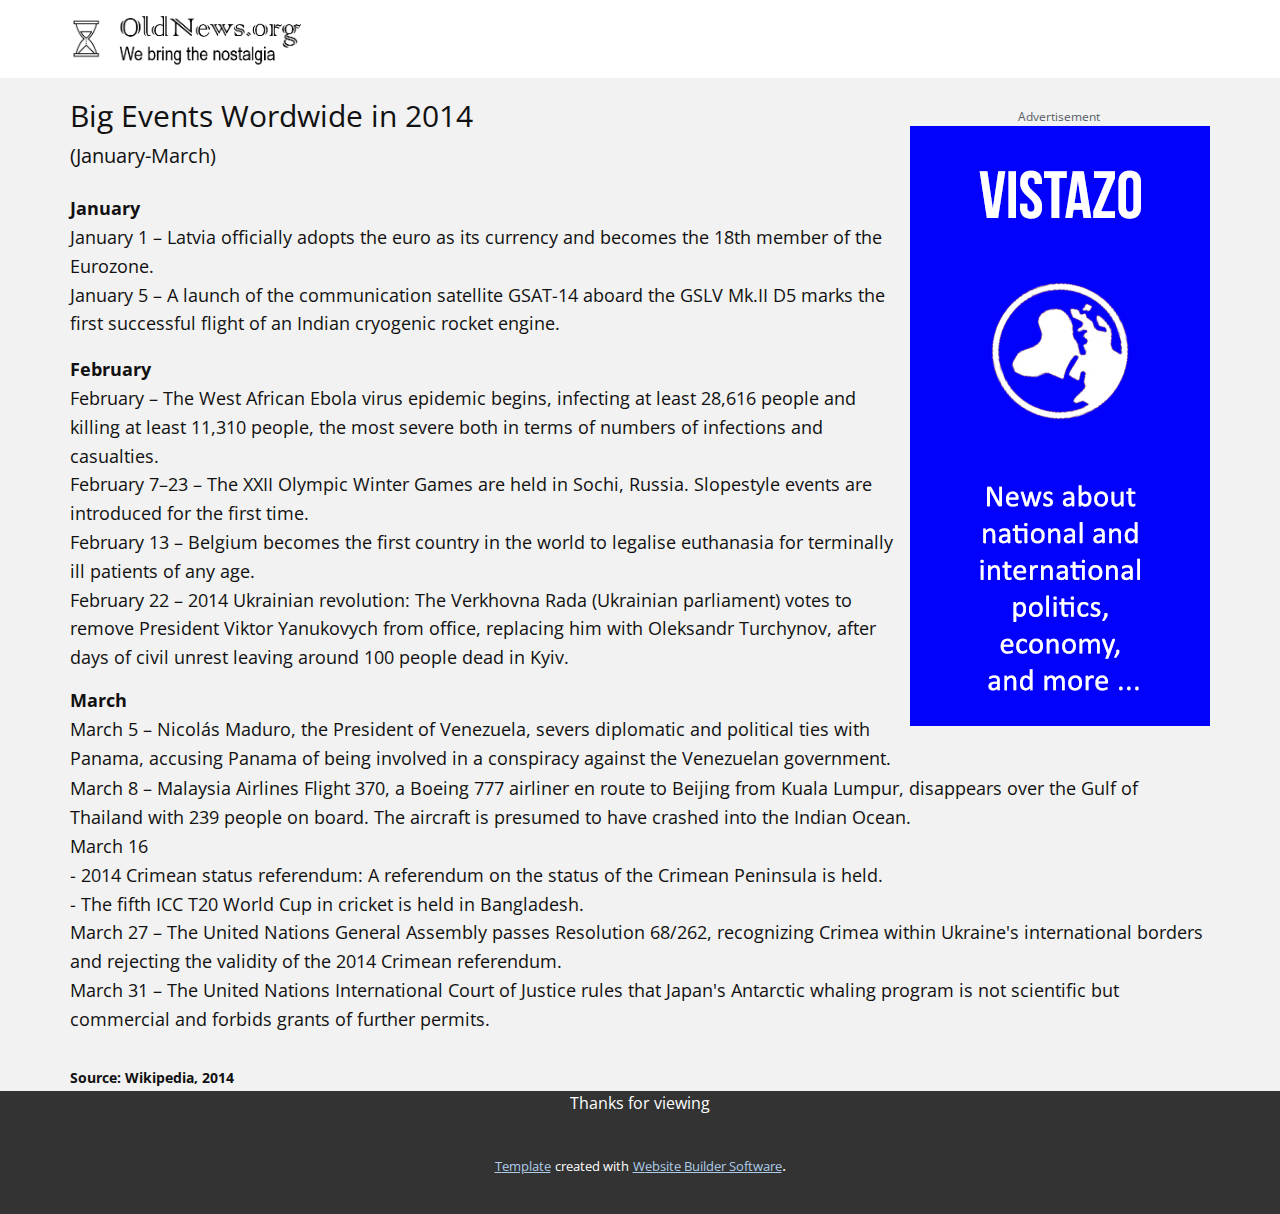
<file: site13/index.html>
<!DOCTYPE html>
<html style="font-size: 16px;">
  <head>
    <meta name="viewport" content="width=device-width, initial-scale=1.0">
    <meta charset="utf-8">
    <meta name="keywords" content="INTUITIVE">
    <meta name="description" content="">
    <meta name="page_type" content="np-template-header-footer-from-plugin">
    <title>Situation 13</title>
    <link rel="stylesheet" href="nicepage.css" media="screen">
<link rel="stylesheet" href="Situation-13.css" media="screen">
    <script class="u-script" type="text/javascript" src="jquery.js" defer=""></script>
    <script class="u-script" type="text/javascript" src="nicepage.js" defer=""></script>
    <meta name="generator" content="Nicepage 3.3.3, nicepage.com">
    <link id="u-theme-google-font" rel="stylesheet" href="https://fonts.googleapis.com/css?family=Roboto:100,100i,300,300i,400,400i,500,500i,700,700i,900,900i|Open+Sans:300,300i,400,400i,600,600i,700,700i,800,800i">
    
    
    
    <script type="application/ld+json">{
		"@context": "http://schema.org",
		"@type": "Organization",
		"name": "",
		"url": "index.html"
}</script>
    <meta property="og:title" content="Situation 13">
    <meta property="og:type" content="website">
    <meta name="theme-color" content="#478ac9">
    <link rel="canonical" href="index.html">
    <meta property="og:url" content="index.html">
  </head>
  <body data-home-page="Situation-13.html" data-home-page-title="Situation 13" class="u-body"><header class="u-clearfix u-header u-white u-header" id="sec-0cfb"><div class="u-clearfix u-sheet u-sheet-1">
        <img src="images/111.png" alt="" class="u-expanded-height u-image u-image-default u-image-1" data-image-width="1259" data-image-height="173">
      </div></header>
    <section class="u-clearfix u-grey-5 u-section-1" id="sec-c8c6">
      <div class="u-clearfix u-sheet u-valign-middle-xs u-sheet-1">
        <p class="u-small-text u-text u-text-font u-text-palette-5-dark-2 u-text-variant u-text-1">Advertisement</p>
        <p class="u-text u-text-2">
          <span style="font-size: 1.875rem;">Big Events Wordwide in 2014</span>&nbsp;<span style="font-weight: 400; font-size: 1.25rem;">
            <br>(January-March)&nbsp;
          </span>
          <span style="font-size: 0.625rem;"></span>
          <br>
        </p>
        <img src="images/7.half-page-blue-gif.gif" alt="" class="u-image u-image-default u-image-1">
        <p class="u-text u-text-3">
          <span style="font-weight: 700;">January&nbsp;</span>
          <br>January 1 – Latvia officially adopts the
euro as its currency and becomes the 18th member of the Eurozone.&nbsp;<br>January 5 – A launch of the communication
satellite GSAT-14 aboard the GSLV Mk.II D5 marks the first successful flight of
an Indian cryogenic rocket engine.
&nbsp;&nbsp;<br>
        </p>
        <p class="u-text u-text-4">
          <span style="font-weight: 700;">February&nbsp;</span>
          <br>February – The West African Ebola virus epidemic begins, infecting at least 28,616 people and killing at least 11,310 people, the most severe both in terms of numbers of infections and casualties.&nbsp;<br>February 7–23 – The XXII Olympic Winter Games are held in Sochi, Russia. Slopestyle events are introduced for the first time.&nbsp;<br>
        </p>
        <p class="u-text u-text-5">February 13 – Belgium becomes the first country in the world to legalise euthanasia for terminally ill patients of any age.&nbsp;<br>February 22 – 2014 Ukrainian revolution: The Verkhovna Rada (Ukrainian parliament) votes to remove President Viktor Yanukovych from office, replacing him with Oleksandr Turchynov, after days of civil unrest leaving around 100 people dead in Kyiv.&nbsp; &nbsp;
        </p>
        <p class="u-text u-text-6">
          <span style="font-weight: 700;">March&nbsp;</span>
          <br>March 5 – Nicolás Maduro, the President of Venezuela, severs diplomatic and political ties with Panama, accusing Panama of being involved in a conspiracy against the Venezuelan government.&nbsp;
        </p>
      </div>
    </section>
    <section class="u-clearfix u-grey-5 u-section-2" id="sec-6941">
      <div class="u-clearfix u-sheet u-valign-middle-md u-valign-middle-sm u-valign-middle-xs u-sheet-1">
        <p class="u-text u-text-1">March 8 – Malaysia Airlines Flight 370, a Boeing 777 airliner en route to Beijing from Kuala Lumpur, disappears over the Gulf of Thailand with 239 people on board. The aircraft is presumed to have crashed into the Indian Ocean.&nbsp;<br>March 16&nbsp;<br>- 2014 Crimean status referendum: A referendum on the status of the Crimean Peninsula is held.&nbsp;<br>- The fifth ICC T20 World Cup in cricket is held in Bangladesh.&nbsp;<br>March 27 – The United Nations General Assembly passes Resolution 68/262, recognizing Crimea within Ukraine's international borders and rejecting the validity of the 2014 Crimean referendum.&nbsp;<br>March 31 – The United Nations International Court of Justice rules that Japan's Antarctic whaling program is not scientific but commercial and forbids grants of further permits.&nbsp;<br>
          <br>
          <span style="font-weight: 700; font-size: 0.875rem;">Source: Wikipedia, 2014 </span>
        </p>
      </div>
    </section>
    
    
    <footer class="u-align-left u-clearfix u-footer u-grey-80 u-footer" id="sec-8908"><div class="u-clearfix u-sheet u-sheet-1">
        <p class="u-align-center u-text u-text-default u-text-1">Thanks for viewing</p>
      </div></footer>
    <section class="u-backlink u-clearfix u-grey-80">
      <a class="u-link" href="https://nicepage.com/templates" target="_blank">
        <span>Template</span>
      </a>
      <p class="u-text">
        <span>created with</span>
      </p>
      <a class="u-link" href="https://nicepage.com/" target="_blank">
        <span>Website Builder Software</span>
      </a>. 
    </section>
  </body>
</html>
</file>
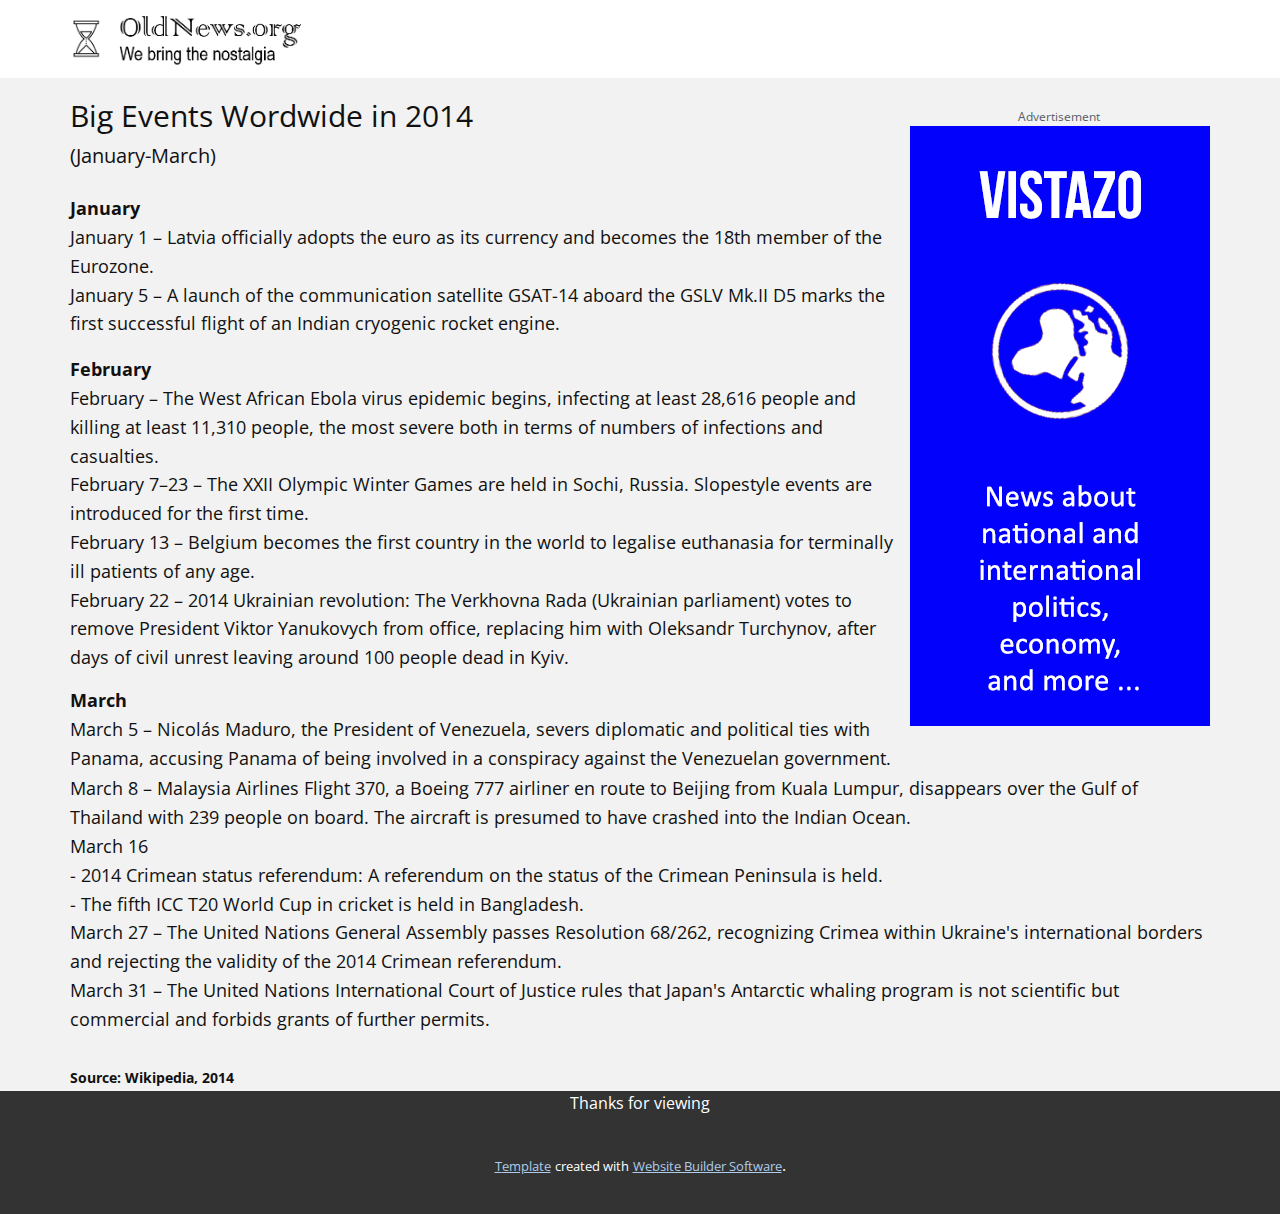
<file: site13/Situation-13.html>
<!DOCTYPE html>
<html style="font-size: 16px;">
  <head>
    <meta name="viewport" content="width=device-width, initial-scale=1.0">
    <meta charset="utf-8">
    <meta name="keywords" content="INTUITIVE">
    <meta name="description" content="">
    <meta name="page_type" content="np-template-header-footer-from-plugin">
    <title>Situation 13</title>
    <link rel="stylesheet" href="nicepage.css" media="screen">
<link rel="stylesheet" href="Situation-13.css" media="screen">
    <script class="u-script" type="text/javascript" src="jquery.js" defer=""></script>
    <script class="u-script" type="text/javascript" src="nicepage.js" defer=""></script>
    <meta name="generator" content="Nicepage 3.3.3, nicepage.com">
    <link id="u-theme-google-font" rel="stylesheet" href="https://fonts.googleapis.com/css?family=Roboto:100,100i,300,300i,400,400i,500,500i,700,700i,900,900i|Open+Sans:300,300i,400,400i,600,600i,700,700i,800,800i">
    
    
    
    <script type="application/ld+json">{
		"@context": "http://schema.org",
		"@type": "Organization",
		"name": "",
		"url": "index.html"
}</script>
    <meta property="og:title" content="Situation 13">
    <meta property="og:type" content="website">
    <meta name="theme-color" content="#478ac9">
    <link rel="canonical" href="index.html">
    <meta property="og:url" content="index.html">
  </head>
  <body class="u-body"><header class="u-clearfix u-header u-white u-header" id="sec-0cfb"><div class="u-clearfix u-sheet u-sheet-1">
        <img src="images/111.png" alt="" class="u-expanded-height u-image u-image-default u-image-1" data-image-width="1259" data-image-height="173">
      </div></header>
    <section class="u-clearfix u-grey-5 u-section-1" id="sec-c8c6">
      <div class="u-clearfix u-sheet u-valign-middle-xs u-sheet-1">
        <p class="u-small-text u-text u-text-font u-text-palette-5-dark-2 u-text-variant u-text-1">Advertisement</p>
        <p class="u-text u-text-2">
          <span style="font-size: 1.875rem;">Big Events Wordwide in 2014</span>&nbsp;<span style="font-weight: 400; font-size: 1.25rem;">
            <br>(January-March)&nbsp;
          </span>
          <span style="font-size: 0.625rem;"></span>
          <br>
        </p>
        <img src="images/7.half-page-blue-gif.gif" alt="" class="u-image u-image-default u-image-1">
        <p class="u-text u-text-3">
          <span style="font-weight: 700;">January&nbsp;</span>
          <br>January 1 – Latvia officially adopts the
euro as its currency and becomes the 18th member of the Eurozone.&nbsp;<br>January 5 – A launch of the communication
satellite GSAT-14 aboard the GSLV Mk.II D5 marks the first successful flight of
an Indian cryogenic rocket engine.
&nbsp;&nbsp;<br>
        </p>
        <p class="u-text u-text-4">
          <span style="font-weight: 700;">February&nbsp;</span>
          <br>February – The West African Ebola virus epidemic begins, infecting at least 28,616 people and killing at least 11,310 people, the most severe both in terms of numbers of infections and casualties.&nbsp;<br>February 7–23 – The XXII Olympic Winter Games are held in Sochi, Russia. Slopestyle events are introduced for the first time.&nbsp;<br>
        </p>
        <p class="u-text u-text-5">February 13 – Belgium becomes the first country in the world to legalise euthanasia for terminally ill patients of any age.&nbsp;<br>February 22 – 2014 Ukrainian revolution: The Verkhovna Rada (Ukrainian parliament) votes to remove President Viktor Yanukovych from office, replacing him with Oleksandr Turchynov, after days of civil unrest leaving around 100 people dead in Kyiv.&nbsp; &nbsp;
        </p>
        <p class="u-text u-text-6">
          <span style="font-weight: 700;">March&nbsp;</span>
          <br>March 5 – Nicolás Maduro, the President of Venezuela, severs diplomatic and political ties with Panama, accusing Panama of being involved in a conspiracy against the Venezuelan government.&nbsp;
        </p>
      </div>
    </section>
    <section class="u-clearfix u-grey-5 u-section-2" id="sec-6941">
      <div class="u-clearfix u-sheet u-valign-middle-md u-valign-middle-sm u-valign-middle-xs u-sheet-1">
        <p class="u-text u-text-1">March 8 – Malaysia Airlines Flight 370, a Boeing 777 airliner en route to Beijing from Kuala Lumpur, disappears over the Gulf of Thailand with 239 people on board. The aircraft is presumed to have crashed into the Indian Ocean.&nbsp;<br>March 16&nbsp;<br>- 2014 Crimean status referendum: A referendum on the status of the Crimean Peninsula is held.&nbsp;<br>- The fifth ICC T20 World Cup in cricket is held in Bangladesh.&nbsp;<br>March 27 – The United Nations General Assembly passes Resolution 68/262, recognizing Crimea within Ukraine's international borders and rejecting the validity of the 2014 Crimean referendum.&nbsp;<br>March 31 – The United Nations International Court of Justice rules that Japan's Antarctic whaling program is not scientific but commercial and forbids grants of further permits.&nbsp;<br>
          <br>
          <span style="font-weight: 700; font-size: 0.875rem;">Source: Wikipedia, 2014 </span>
        </p>
      </div>
    </section>
    
    
    <footer class="u-align-left u-clearfix u-footer u-grey-80 u-footer" id="sec-8908"><div class="u-clearfix u-sheet u-sheet-1">
        <p class="u-align-center u-text u-text-default u-text-1">Thanks for viewing</p>
      </div></footer>
    <section class="u-backlink u-clearfix u-grey-80">
      <a class="u-link" href="https://nicepage.com/templates" target="_blank">
        <span>Template</span>
      </a>
      <p class="u-text">
        <span>created with</span>
      </p>
      <a class="u-link" href="https://nicepage.com/" target="_blank">
        <span>Website Builder Software</span>
      </a>. 
    </section>
  </body>
</html>
</file>
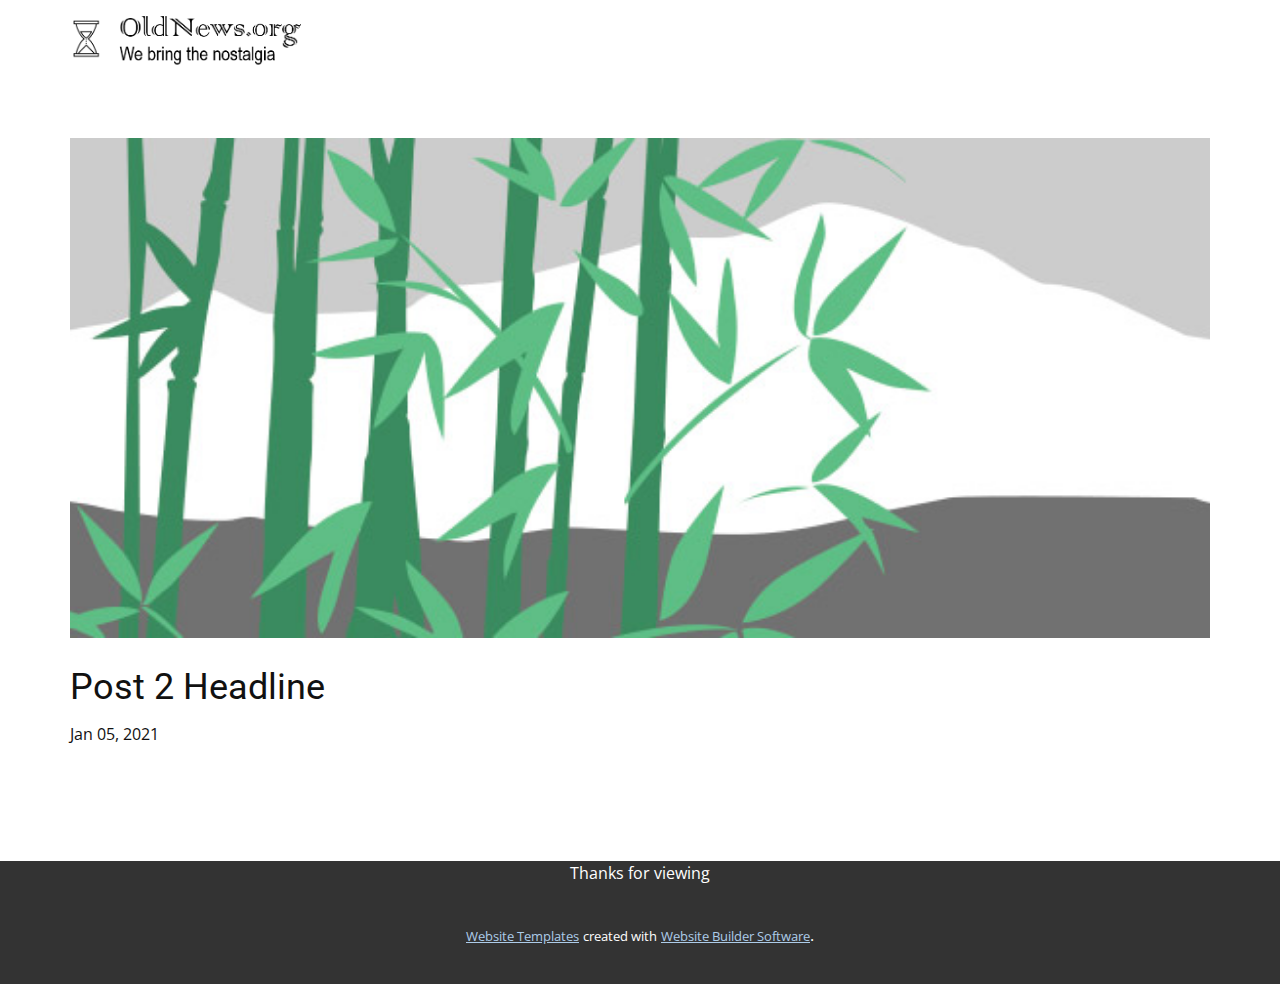
<file: site13/blog/post-1.html>
<!doctype html>
<html style="font-size: 16px;"><head>
    <meta name="viewport" content="width=device-width, initial-scale=1.0">
    <meta charset="utf-8">
    <meta name="keywords" content="Blog Post 1">
    <meta name="description" content="">
    <meta name="page_type" content="np-template-header-footer-from-plugin">
    <title>Post 2 Headline</title>
    <link rel="stylesheet" href="../nicepage.css" media="screen">
<link rel="stylesheet" href="../Post-Template.css" media="screen">
    <script class="u-script" type="text/javascript" src="../jquery.js" defer=""></script>
    <script class="u-script" type="text/javascript" src="../nicepage.js" defer=""></script>
    <meta name="generator" content="Nicepage 3.3.3, nicepage.com">
    <link id="u-theme-google-font" rel="stylesheet" href="https://fonts.googleapis.com/css?family=Roboto:100,100i,300,300i,400,400i,500,500i,700,700i,900,900i|Open+Sans:300,300i,400,400i,600,600i,700,700i,800,800i">
    
    
    <script type="application/ld+json">{
		"@context": "http://schema.org",
		"@type": "Organization",
		"name": "",
		"url": "index.html"
}</script>
    <meta property="og:title" content="Post Template">
    <meta property="og:type" content="website">
    <meta name="theme-color" content="#478ac9">
    <link rel="canonical" href="../index.html">
    <meta property="og:url" content="index.html">
  </head>
  <body class="u-body"><header class="u-clearfix u-header u-white u-header" id="sec-0cfb"><div class="u-clearfix u-sheet u-sheet-1">
        <img src="../images/111.png" alt="" class="u-expanded-height u-image u-image-default u-image-1" data-image-width="1259" data-image-height="173">
      </div></header>
    <section class="u-clearfix u-section-1" id="sec-8cb2">
      <div class="u-clearfix u-sheet u-sheet-1">
        <img src="../images/2.jpeg" alt="" class="u-blog-control u-expanded-width u-image u-image-default u-image-1" data-image-width="1080" data-image-height="1080">
        <h2 class="u-blog-control u-custom-font u-expanded-width u-heading-font u-text u-text-1">Post 2 Headline</h2>
        <div class="u-metadata u-metadata-1">
          <span class="u-meta-date u-meta-icon">Jan 05, 2021</span>
          
          
        </div>
        
      </div>
    </section>
    
    
    <footer class="u-align-left u-clearfix u-footer u-grey-80 u-footer" id="sec-8908"><div class="u-clearfix u-sheet u-sheet-1">
        <p class="u-align-center u-text u-text-default u-text-1">Thanks for viewing</p>
      </div></footer>
    <section class="u-backlink u-clearfix u-grey-80">
      <a class="u-link" href="https://nicepage.com/website-templates" target="_blank">
        <span>Website Templates</span>
      </a>
      <p class="u-text">
        <span>created with</span>
      </p>
      <a class="u-link" href="https://nicepage.com/" target="_blank">
        <span>Website Builder Software</span>
      </a>. 
    </section>
  
</body></html>
</file>
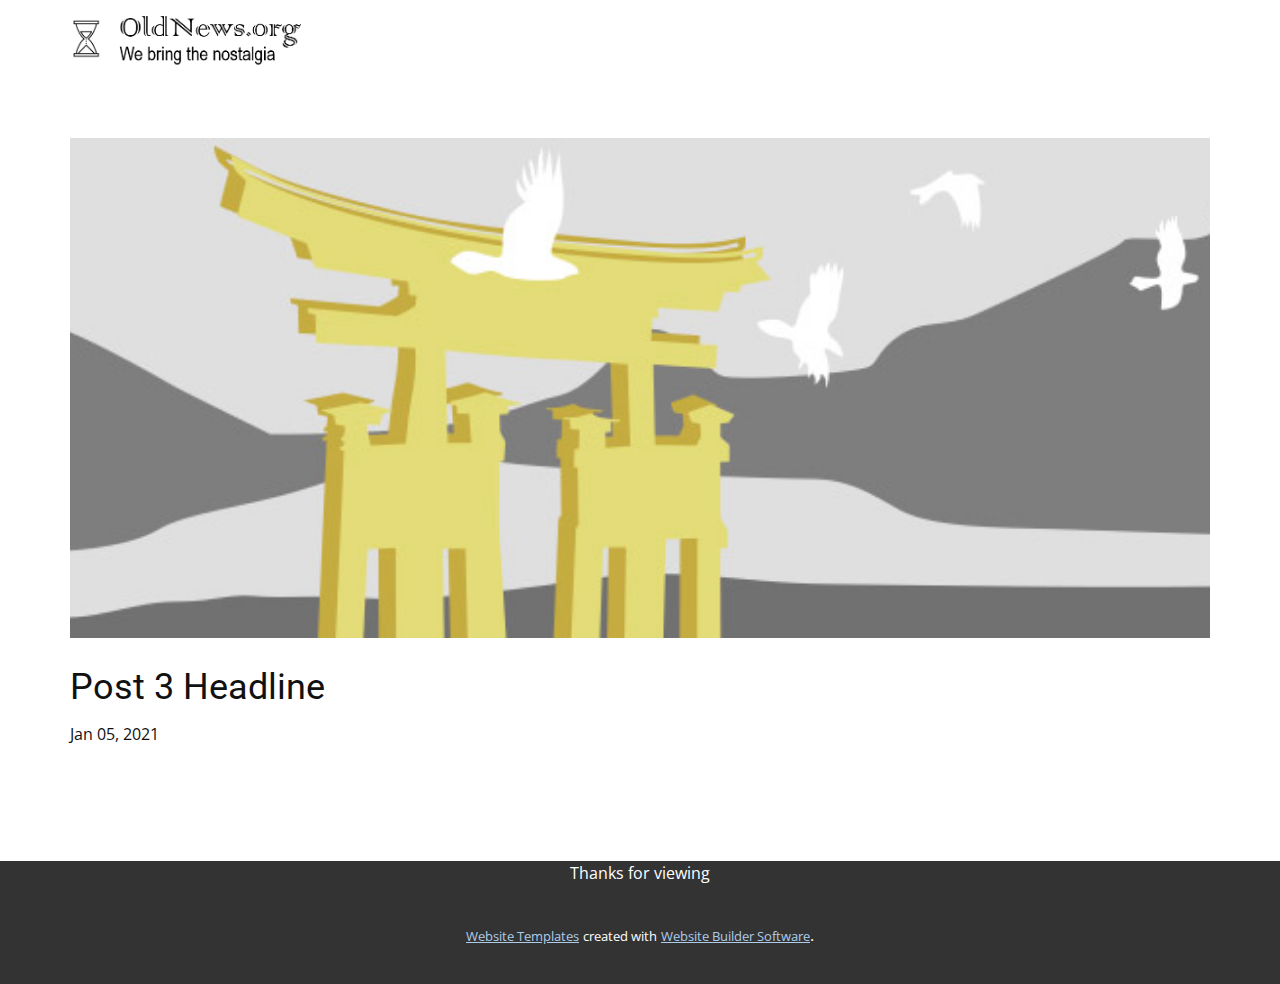
<file: site13/blog/post-2.html>
<!doctype html>
<html style="font-size: 16px;"><head>
    <meta name="viewport" content="width=device-width, initial-scale=1.0">
    <meta charset="utf-8">
    <meta name="keywords" content="Blog Post 1">
    <meta name="description" content="">
    <meta name="page_type" content="np-template-header-footer-from-plugin">
    <title>Post 3 Headline</title>
    <link rel="stylesheet" href="../nicepage.css" media="screen">
<link rel="stylesheet" href="../Post-Template.css" media="screen">
    <script class="u-script" type="text/javascript" src="../jquery.js" defer=""></script>
    <script class="u-script" type="text/javascript" src="../nicepage.js" defer=""></script>
    <meta name="generator" content="Nicepage 3.3.3, nicepage.com">
    <link id="u-theme-google-font" rel="stylesheet" href="https://fonts.googleapis.com/css?family=Roboto:100,100i,300,300i,400,400i,500,500i,700,700i,900,900i|Open+Sans:300,300i,400,400i,600,600i,700,700i,800,800i">
    
    
    <script type="application/ld+json">{
		"@context": "http://schema.org",
		"@type": "Organization",
		"name": "",
		"url": "index.html"
}</script>
    <meta property="og:title" content="Post Template">
    <meta property="og:type" content="website">
    <meta name="theme-color" content="#478ac9">
    <link rel="canonical" href="../index.html">
    <meta property="og:url" content="index.html">
  </head>
  <body class="u-body"><header class="u-clearfix u-header u-white u-header" id="sec-0cfb"><div class="u-clearfix u-sheet u-sheet-1">
        <img src="../images/111.png" alt="" class="u-expanded-height u-image u-image-default u-image-1" data-image-width="1259" data-image-height="173">
      </div></header>
    <section class="u-clearfix u-section-1" id="sec-8cb2">
      <div class="u-clearfix u-sheet u-sheet-1">
        <img src="../images/3.jpeg" alt="" class="u-blog-control u-expanded-width u-image u-image-default u-image-1" data-image-width="1080" data-image-height="1080">
        <h2 class="u-blog-control u-custom-font u-expanded-width u-heading-font u-text u-text-1">Post 3 Headline</h2>
        <div class="u-metadata u-metadata-1">
          <span class="u-meta-date u-meta-icon">Jan 05, 2021</span>
          
          
        </div>
        
      </div>
    </section>
    
    
    <footer class="u-align-left u-clearfix u-footer u-grey-80 u-footer" id="sec-8908"><div class="u-clearfix u-sheet u-sheet-1">
        <p class="u-align-center u-text u-text-default u-text-1">Thanks for viewing</p>
      </div></footer>
    <section class="u-backlink u-clearfix u-grey-80">
      <a class="u-link" href="https://nicepage.com/website-templates" target="_blank">
        <span>Website Templates</span>
      </a>
      <p class="u-text">
        <span>created with</span>
      </p>
      <a class="u-link" href="https://nicepage.com/" target="_blank">
        <span>Website Builder Software</span>
      </a>. 
    </section>
  
</body></html>
</file>
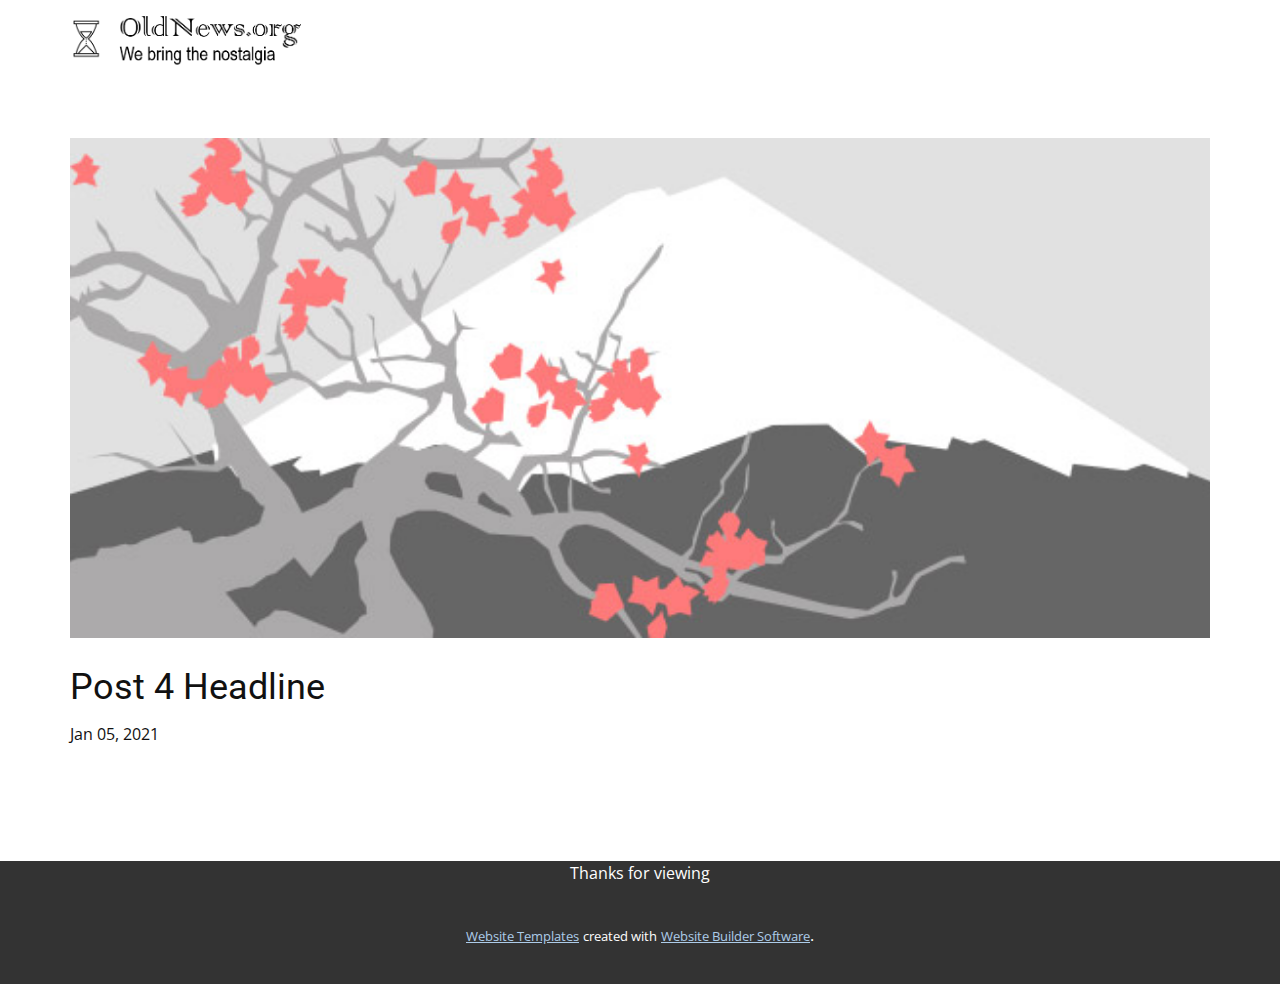
<file: site13/blog/post-3.html>
<!doctype html>
<html style="font-size: 16px;"><head>
    <meta name="viewport" content="width=device-width, initial-scale=1.0">
    <meta charset="utf-8">
    <meta name="keywords" content="Blog Post 1">
    <meta name="description" content="">
    <meta name="page_type" content="np-template-header-footer-from-plugin">
    <title>Post 4 Headline</title>
    <link rel="stylesheet" href="../nicepage.css" media="screen">
<link rel="stylesheet" href="../Post-Template.css" media="screen">
    <script class="u-script" type="text/javascript" src="../jquery.js" defer=""></script>
    <script class="u-script" type="text/javascript" src="../nicepage.js" defer=""></script>
    <meta name="generator" content="Nicepage 3.3.3, nicepage.com">
    <link id="u-theme-google-font" rel="stylesheet" href="https://fonts.googleapis.com/css?family=Roboto:100,100i,300,300i,400,400i,500,500i,700,700i,900,900i|Open+Sans:300,300i,400,400i,600,600i,700,700i,800,800i">
    
    
    <script type="application/ld+json">{
		"@context": "http://schema.org",
		"@type": "Organization",
		"name": "",
		"url": "index.html"
}</script>
    <meta property="og:title" content="Post Template">
    <meta property="og:type" content="website">
    <meta name="theme-color" content="#478ac9">
    <link rel="canonical" href="../index.html">
    <meta property="og:url" content="index.html">
  </head>
  <body class="u-body"><header class="u-clearfix u-header u-white u-header" id="sec-0cfb"><div class="u-clearfix u-sheet u-sheet-1">
        <img src="../images/111.png" alt="" class="u-expanded-height u-image u-image-default u-image-1" data-image-width="1259" data-image-height="173">
      </div></header>
    <section class="u-clearfix u-section-1" id="sec-8cb2">
      <div class="u-clearfix u-sheet u-sheet-1">
        <img src="../images/1.jpeg" alt="" class="u-blog-control u-expanded-width u-image u-image-default u-image-1" data-image-width="1080" data-image-height="1080">
        <h2 class="u-blog-control u-custom-font u-expanded-width u-heading-font u-text u-text-1">Post 4 Headline</h2>
        <div class="u-metadata u-metadata-1">
          <span class="u-meta-date u-meta-icon">Jan 05, 2021</span>
          
          
        </div>
        
      </div>
    </section>
    
    
    <footer class="u-align-left u-clearfix u-footer u-grey-80 u-footer" id="sec-8908"><div class="u-clearfix u-sheet u-sheet-1">
        <p class="u-align-center u-text u-text-default u-text-1">Thanks for viewing</p>
      </div></footer>
    <section class="u-backlink u-clearfix u-grey-80">
      <a class="u-link" href="https://nicepage.com/website-templates" target="_blank">
        <span>Website Templates</span>
      </a>
      <p class="u-text">
        <span>created with</span>
      </p>
      <a class="u-link" href="https://nicepage.com/" target="_blank">
        <span>Website Builder Software</span>
      </a>. 
    </section>
  
</body></html>
</file>
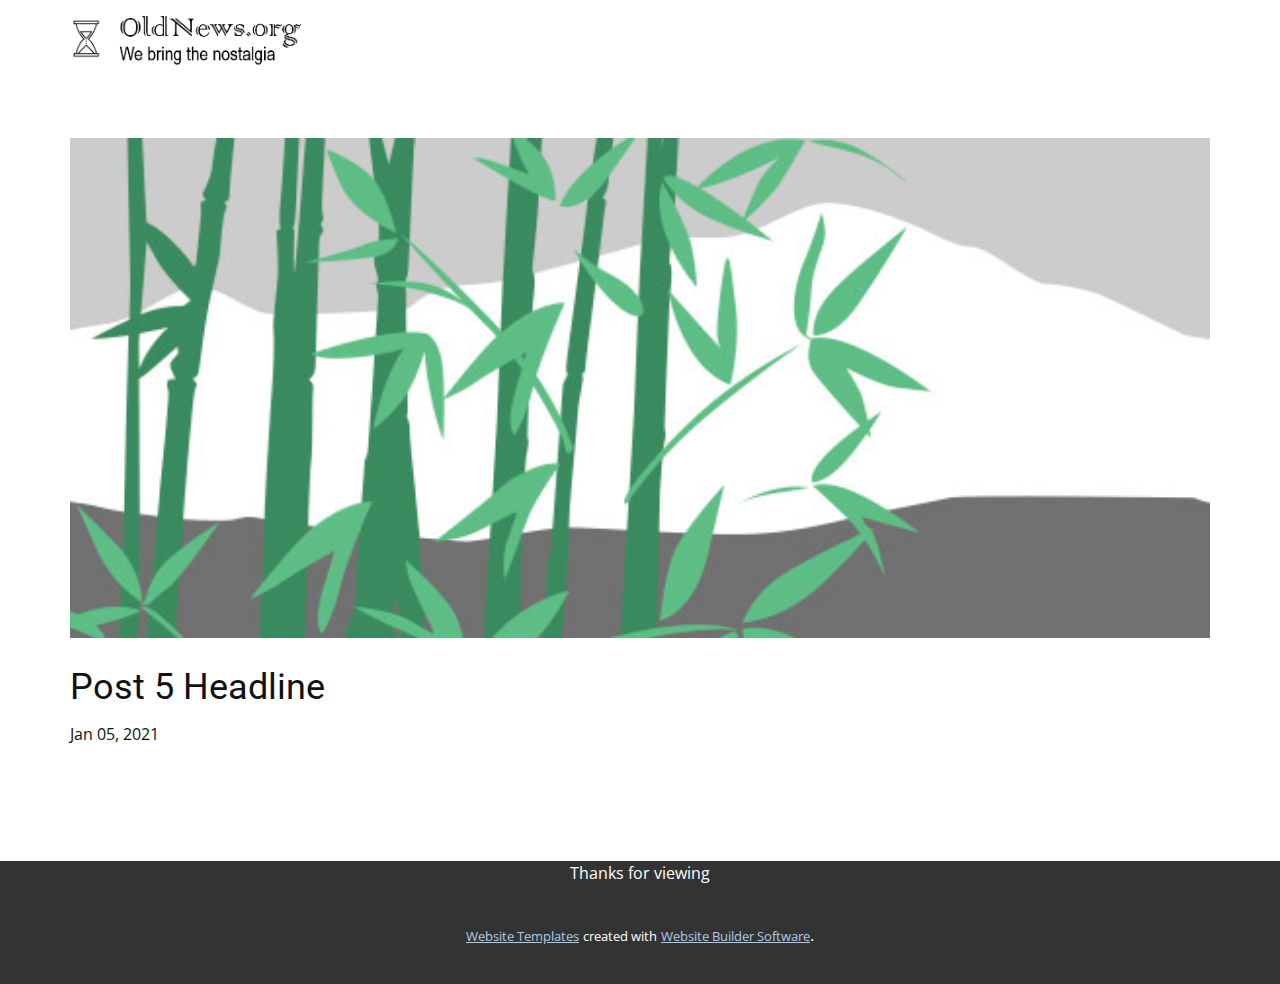
<file: site13/blog/post-4.html>
<!doctype html>
<html style="font-size: 16px;"><head>
    <meta name="viewport" content="width=device-width, initial-scale=1.0">
    <meta charset="utf-8">
    <meta name="keywords" content="Blog Post 1">
    <meta name="description" content="">
    <meta name="page_type" content="np-template-header-footer-from-plugin">
    <title>Post 5 Headline</title>
    <link rel="stylesheet" href="../nicepage.css" media="screen">
<link rel="stylesheet" href="../Post-Template.css" media="screen">
    <script class="u-script" type="text/javascript" src="../jquery.js" defer=""></script>
    <script class="u-script" type="text/javascript" src="../nicepage.js" defer=""></script>
    <meta name="generator" content="Nicepage 3.3.3, nicepage.com">
    <link id="u-theme-google-font" rel="stylesheet" href="https://fonts.googleapis.com/css?family=Roboto:100,100i,300,300i,400,400i,500,500i,700,700i,900,900i|Open+Sans:300,300i,400,400i,600,600i,700,700i,800,800i">
    
    
    <script type="application/ld+json">{
		"@context": "http://schema.org",
		"@type": "Organization",
		"name": "",
		"url": "index.html"
}</script>
    <meta property="og:title" content="Post Template">
    <meta property="og:type" content="website">
    <meta name="theme-color" content="#478ac9">
    <link rel="canonical" href="../index.html">
    <meta property="og:url" content="index.html">
  </head>
  <body class="u-body"><header class="u-clearfix u-header u-white u-header" id="sec-0cfb"><div class="u-clearfix u-sheet u-sheet-1">
        <img src="../images/111.png" alt="" class="u-expanded-height u-image u-image-default u-image-1" data-image-width="1259" data-image-height="173">
      </div></header>
    <section class="u-clearfix u-section-1" id="sec-8cb2">
      <div class="u-clearfix u-sheet u-sheet-1">
        <img src="../images/2.jpeg" alt="" class="u-blog-control u-expanded-width u-image u-image-default u-image-1" data-image-width="1080" data-image-height="1080">
        <h2 class="u-blog-control u-custom-font u-expanded-width u-heading-font u-text u-text-1">Post 5 Headline</h2>
        <div class="u-metadata u-metadata-1">
          <span class="u-meta-date u-meta-icon">Jan 05, 2021</span>
          
          
        </div>
        
      </div>
    </section>
    
    
    <footer class="u-align-left u-clearfix u-footer u-grey-80 u-footer" id="sec-8908"><div class="u-clearfix u-sheet u-sheet-1">
        <p class="u-align-center u-text u-text-default u-text-1">Thanks for viewing</p>
      </div></footer>
    <section class="u-backlink u-clearfix u-grey-80">
      <a class="u-link" href="https://nicepage.com/website-templates" target="_blank">
        <span>Website Templates</span>
      </a>
      <p class="u-text">
        <span>created with</span>
      </p>
      <a class="u-link" href="https://nicepage.com/" target="_blank">
        <span>Website Builder Software</span>
      </a>. 
    </section>
  
</body></html>
</file>
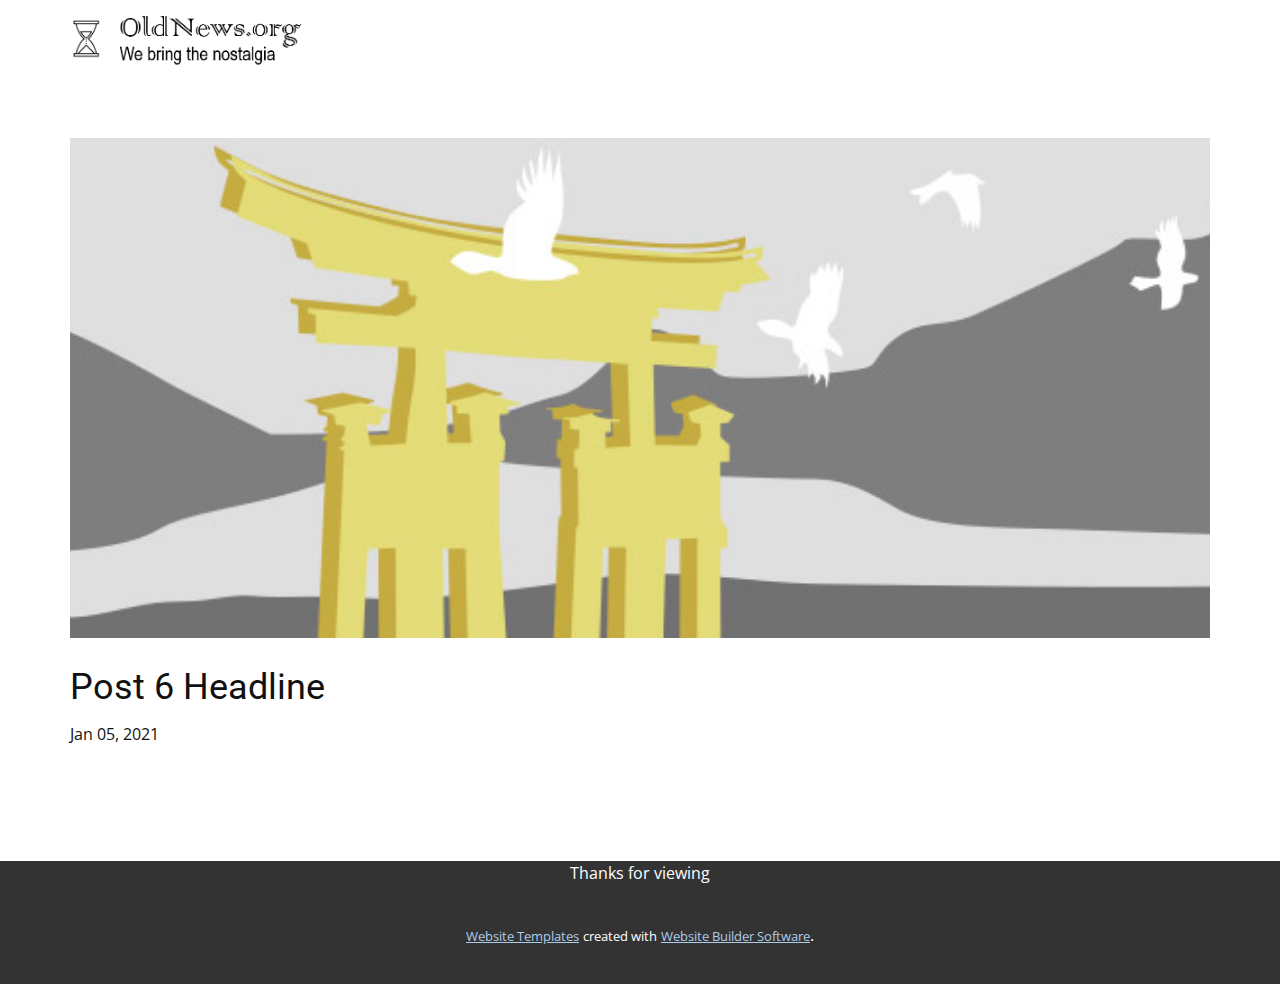
<file: site13/blog/post-5.html>
<!doctype html>
<html style="font-size: 16px;"><head>
    <meta name="viewport" content="width=device-width, initial-scale=1.0">
    <meta charset="utf-8">
    <meta name="keywords" content="Blog Post 1">
    <meta name="description" content="">
    <meta name="page_type" content="np-template-header-footer-from-plugin">
    <title>Post 6 Headline</title>
    <link rel="stylesheet" href="../nicepage.css" media="screen">
<link rel="stylesheet" href="../Post-Template.css" media="screen">
    <script class="u-script" type="text/javascript" src="../jquery.js" defer=""></script>
    <script class="u-script" type="text/javascript" src="../nicepage.js" defer=""></script>
    <meta name="generator" content="Nicepage 3.3.3, nicepage.com">
    <link id="u-theme-google-font" rel="stylesheet" href="https://fonts.googleapis.com/css?family=Roboto:100,100i,300,300i,400,400i,500,500i,700,700i,900,900i|Open+Sans:300,300i,400,400i,600,600i,700,700i,800,800i">
    
    
    <script type="application/ld+json">{
		"@context": "http://schema.org",
		"@type": "Organization",
		"name": "",
		"url": "index.html"
}</script>
    <meta property="og:title" content="Post Template">
    <meta property="og:type" content="website">
    <meta name="theme-color" content="#478ac9">
    <link rel="canonical" href="../index.html">
    <meta property="og:url" content="index.html">
  </head>
  <body class="u-body"><header class="u-clearfix u-header u-white u-header" id="sec-0cfb"><div class="u-clearfix u-sheet u-sheet-1">
        <img src="../images/111.png" alt="" class="u-expanded-height u-image u-image-default u-image-1" data-image-width="1259" data-image-height="173">
      </div></header>
    <section class="u-clearfix u-section-1" id="sec-8cb2">
      <div class="u-clearfix u-sheet u-sheet-1">
        <img src="../images/3.jpeg" alt="" class="u-blog-control u-expanded-width u-image u-image-default u-image-1" data-image-width="1080" data-image-height="1080">
        <h2 class="u-blog-control u-custom-font u-expanded-width u-heading-font u-text u-text-1">Post 6 Headline</h2>
        <div class="u-metadata u-metadata-1">
          <span class="u-meta-date u-meta-icon">Jan 05, 2021</span>
          
          
        </div>
        
      </div>
    </section>
    
    
    <footer class="u-align-left u-clearfix u-footer u-grey-80 u-footer" id="sec-8908"><div class="u-clearfix u-sheet u-sheet-1">
        <p class="u-align-center u-text u-text-default u-text-1">Thanks for viewing</p>
      </div></footer>
    <section class="u-backlink u-clearfix u-grey-80">
      <a class="u-link" href="https://nicepage.com/website-templates" target="_blank">
        <span>Website Templates</span>
      </a>
      <p class="u-text">
        <span>created with</span>
      </p>
      <a class="u-link" href="https://nicepage.com/" target="_blank">
        <span>Website Builder Software</span>
      </a>. 
    </section>
  
</body></html>
</file>
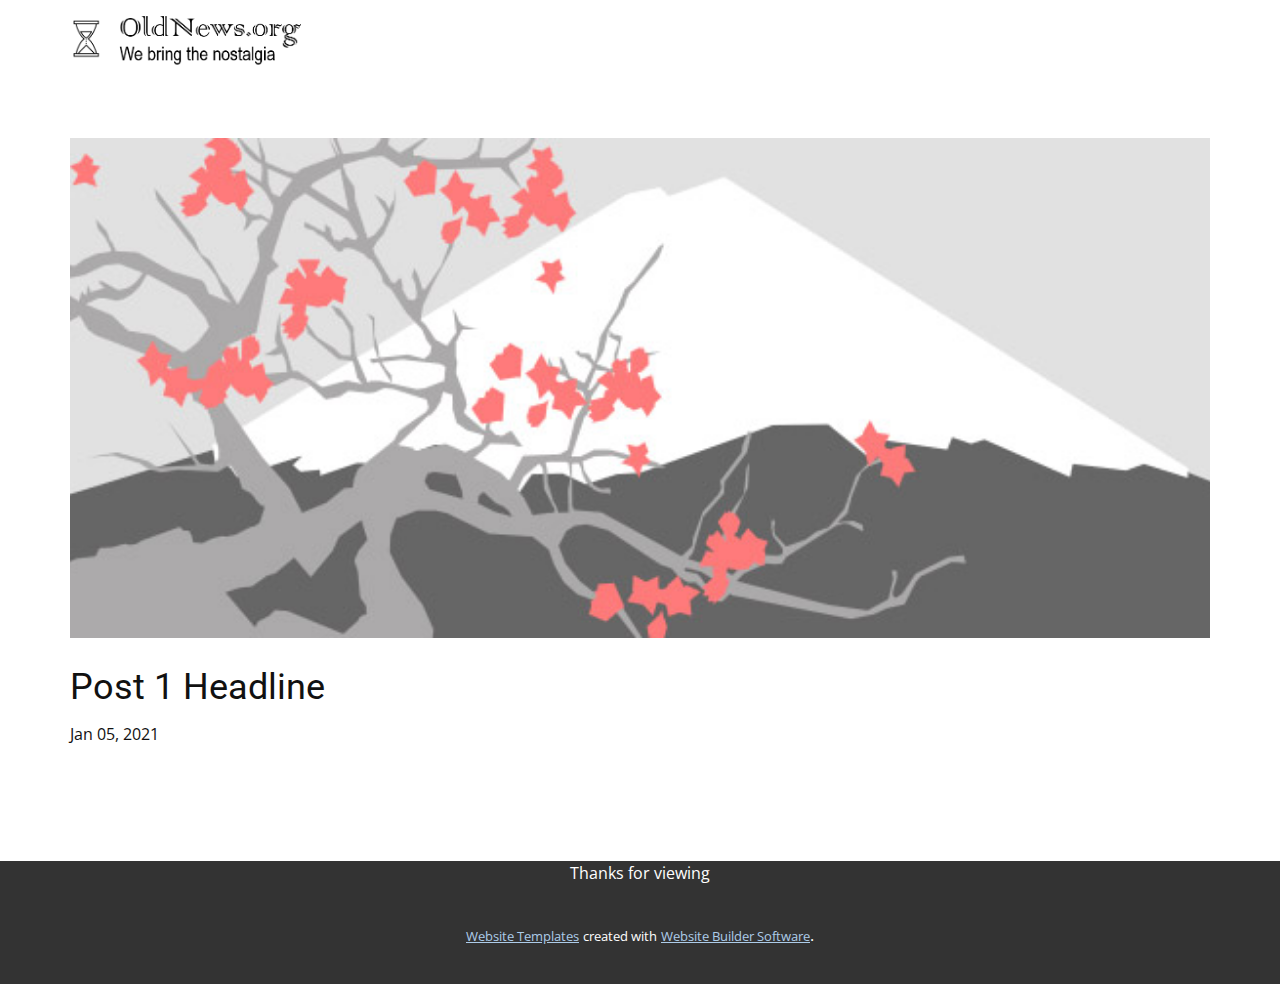
<file: site13/blog/post.html>
<!doctype html>
<html style="font-size: 16px;"><head>
    <meta name="viewport" content="width=device-width, initial-scale=1.0">
    <meta charset="utf-8">
    <meta name="keywords" content="Blog Post 1">
    <meta name="description" content="">
    <meta name="page_type" content="np-template-header-footer-from-plugin">
    <title>Post 1 Headline</title>
    <link rel="stylesheet" href="../nicepage.css" media="screen">
<link rel="stylesheet" href="../Post-Template.css" media="screen">
    <script class="u-script" type="text/javascript" src="../jquery.js" defer=""></script>
    <script class="u-script" type="text/javascript" src="../nicepage.js" defer=""></script>
    <meta name="generator" content="Nicepage 3.3.3, nicepage.com">
    <link id="u-theme-google-font" rel="stylesheet" href="https://fonts.googleapis.com/css?family=Roboto:100,100i,300,300i,400,400i,500,500i,700,700i,900,900i|Open+Sans:300,300i,400,400i,600,600i,700,700i,800,800i">
    
    
    <script type="application/ld+json">{
		"@context": "http://schema.org",
		"@type": "Organization",
		"name": "",
		"url": "index.html"
}</script>
    <meta property="og:title" content="Post Template">
    <meta property="og:type" content="website">
    <meta name="theme-color" content="#478ac9">
    <link rel="canonical" href="../index.html">
    <meta property="og:url" content="index.html">
  </head>
  <body class="u-body"><header class="u-clearfix u-header u-white u-header" id="sec-0cfb"><div class="u-clearfix u-sheet u-sheet-1">
        <img src="../images/111.png" alt="" class="u-expanded-height u-image u-image-default u-image-1" data-image-width="1259" data-image-height="173">
      </div></header>
    <section class="u-clearfix u-section-1" id="sec-8cb2">
      <div class="u-clearfix u-sheet u-sheet-1">
        <img src="../images/1.jpeg" alt="" class="u-blog-control u-expanded-width u-image u-image-default u-image-1" data-image-width="1080" data-image-height="1080">
        <h2 class="u-blog-control u-custom-font u-expanded-width u-heading-font u-text u-text-1">Post 1 Headline</h2>
        <div class="u-metadata u-metadata-1">
          <span class="u-meta-date u-meta-icon">Jan 05, 2021</span>
          
          
        </div>
        
      </div>
    </section>
    
    
    <footer class="u-align-left u-clearfix u-footer u-grey-80 u-footer" id="sec-8908"><div class="u-clearfix u-sheet u-sheet-1">
        <p class="u-align-center u-text u-text-default u-text-1">Thanks for viewing</p>
      </div></footer>
    <section class="u-backlink u-clearfix u-grey-80">
      <a class="u-link" href="https://nicepage.com/website-templates" target="_blank">
        <span>Website Templates</span>
      </a>
      <p class="u-text">
        <span>created with</span>
      </p>
      <a class="u-link" href="https://nicepage.com/" target="_blank">
        <span>Website Builder Software</span>
      </a>. 
    </section>
  
</body></html>
</file>
<file: site13/Situation-13.css>
.u-section-1 {
  background-image: none;
}

.u-section-1 .u-sheet-1 {
  min-height: 653px;
}

.u-section-1 .u-text-1 {
  font-size: 0.75rem;
  font-weight: normal;
  margin: 29px 82px 0 948px;
}

.u-section-1 .u-text-2 {
  font-weight: normal;
  margin: -34px 0 0;
}

.u-section-1 .u-image-1 {
  width: 300px;
  height: 600px;
  margin: -46px 0 0 auto;
}

.u-section-1 .u-text-3 {
  font-size: 1.125rem;
  margin: -532px 300px 0 0;
}

.u-section-1 .u-text-4 {
  font-size: 1.125rem;
  margin: 17px 300px 0 0;
}

.u-section-1 .u-text-5 {
  font-size: 1.125rem;
  margin: 0 300px 0 0;
}

.u-section-1 .u-text-6 {
  font-size: 1.125rem;
  margin: 14px 300px 2px 0;
}

@media (max-width: 1199px) {
  .u-section-1 .u-text-1 {
    width: auto;
    margin-top: 91px;
    margin-right: 81px;
    margin-left: 749px;
  }

  .u-section-1 .u-text-2 {
    margin-top: -88px;
  }

  .u-section-1 .u-image-1 {
    margin-top: 8px;
  }

  .u-section-1 .u-text-3 {
    width: auto;
    margin-top: -591px;
    margin-right: 310px;
  }

  .u-section-1 .u-text-4 {
    width: auto;
  }

  .u-section-1 .u-text-5 {
    width: auto;
    margin-top: -1px;
  }

  .u-section-1 .u-text-6 {
    width: auto;
    margin-top: 10px;
  }
}

@media (max-width: 991px) {
  .u-section-1 .u-sheet-1 {
    min-height: 957px;
  }

  .u-section-1 .u-text-1 {
    margin-top: 142px;
    margin-right: 109px;
    margin-left: 529px;
  }

  .u-section-1 .u-text-2 {
    margin-top: -144px;
  }

  .u-section-1 .u-image-1 {
    margin-top: 64px;
  }

  .u-section-1 .u-text-3 {
    margin-top: -651px;
    margin-right: 300px;
  }

  .u-section-1 .u-text-4 {
    margin-top: 13px;
  }

  .u-section-1 .u-text-5 {
    margin-top: 0;
  }

  .u-section-1 .u-text-6 {
    margin-top: 17px;
    margin-right: 0;
    margin-bottom: 5px;
  }
}

@media (max-width: 767px) {
  .u-section-1 .u-sheet-1 {
    min-height: 1204px;
  }

  .u-section-1 .u-text-1 {
    margin-top: 175px;
    margin-right: 87px;
    margin-left: 343px;
  }

  .u-section-1 .u-text-2 {
    margin-top: -188px;
  }

  .u-section-1 .u-image-1 {
    margin-top: 109px;
  }

  .u-section-1 .u-text-3 {
    margin-top: -695px;
  }

  .u-section-1 .u-text-4 {
    margin-top: 14px;
  }

  .u-section-1 .u-text-5 {
    margin-right: 0;
  }

  .u-section-1 .u-text-6 {
    margin-top: 23px;
    margin-bottom: 0;
  }
}

@media (max-width: 575px) {
  .u-section-1 .u-sheet-1 {
    min-height: 1840px;
  }

  .u-section-1 .u-text-1 {
    width: 80px;
    margin-top: 0;
    margin-left: auto;
    margin-right: auto;
  }

  .u-section-1 .u-text-2 {
    width: auto;
    margin-top: -162px;
    margin-right: -50px;
  }

  .u-section-1 .u-image-1 {
    margin-top: 15px;
    margin-right: auto;
  }

  .u-section-1 .u-text-3 {
    margin-top: 25px;
    margin-right: 0;
  }

  .u-section-1 .u-text-4 {
    margin-top: 20px;
    margin-right: 0;
  }

  .u-section-1 .u-text-6 {
    margin-top: -12px;
    margin-bottom: -124px;
  }
}.u-section-2 {
  background-image: none;
}

.u-section-2 .u-sheet-1 {
  min-height: 159px;
}

.u-section-2 .u-text-1 {
  font-size: 1.125rem;
  margin: 0;
}

@media (max-width: 1199px) {
  .u-section-2 .u-sheet-1 {
    min-height: 282px;
  }
}

@media (max-width: 991px) {
  .u-section-2 .u-sheet-1 {
    min-height: 413px;
  }
}

@media (max-width: 767px) {
  .u-section-2 .u-sheet-1 {
    min-height: 476px;
  }
}

@media (max-width: 575px) {
  .u-section-2 .u-sheet-1 {
    min-height: 700px;
  }
}
</file>
<file: site13/Post-Template.css>
.u-section-1 {
  background-image: none;
}

.u-section-1 .u-sheet-1 {
  min-height: 783px;
}

.u-section-1 .u-image-1 {
  height: 500px;
  margin: 60px auto 0 0;
}

.u-section-1 .u-text-1 {
  margin: 30px 0 0;
}

.u-section-1 .u-metadata-1 {
  margin: 13px auto 0 0;
}

.u-section-1 .u-text-2 {
  margin: 30px 0 60px;
}

@media (max-width: 1199px) {
  .u-section-1 .u-image-1 {
    margin-right: initial;
    margin-left: initial;
  }

  .u-section-1 .u-text-1 {
    margin-right: initial;
    margin-left: initial;
  }
}

@media (max-width: 991px) {
  .u-section-1 .u-sheet-1 {
    min-height: 768px;
  }

  .u-section-1 .u-image-1 {
    height: 460px;
    margin-right: initial;
    margin-left: initial;
  }
}

@media (max-width: 767px) {
  .u-section-1 .u-text-2 {
    margin-right: initial;
    margin-left: initial;
  }
}

@media (max-width: 575px) {
  .u-section-1 .u-sheet-1 {
    min-height: 659px;
  }

  .u-section-1 .u-image-1 {
    height: 326px;
    margin-right: initial;
    margin-left: initial;
  }
}
</file>
